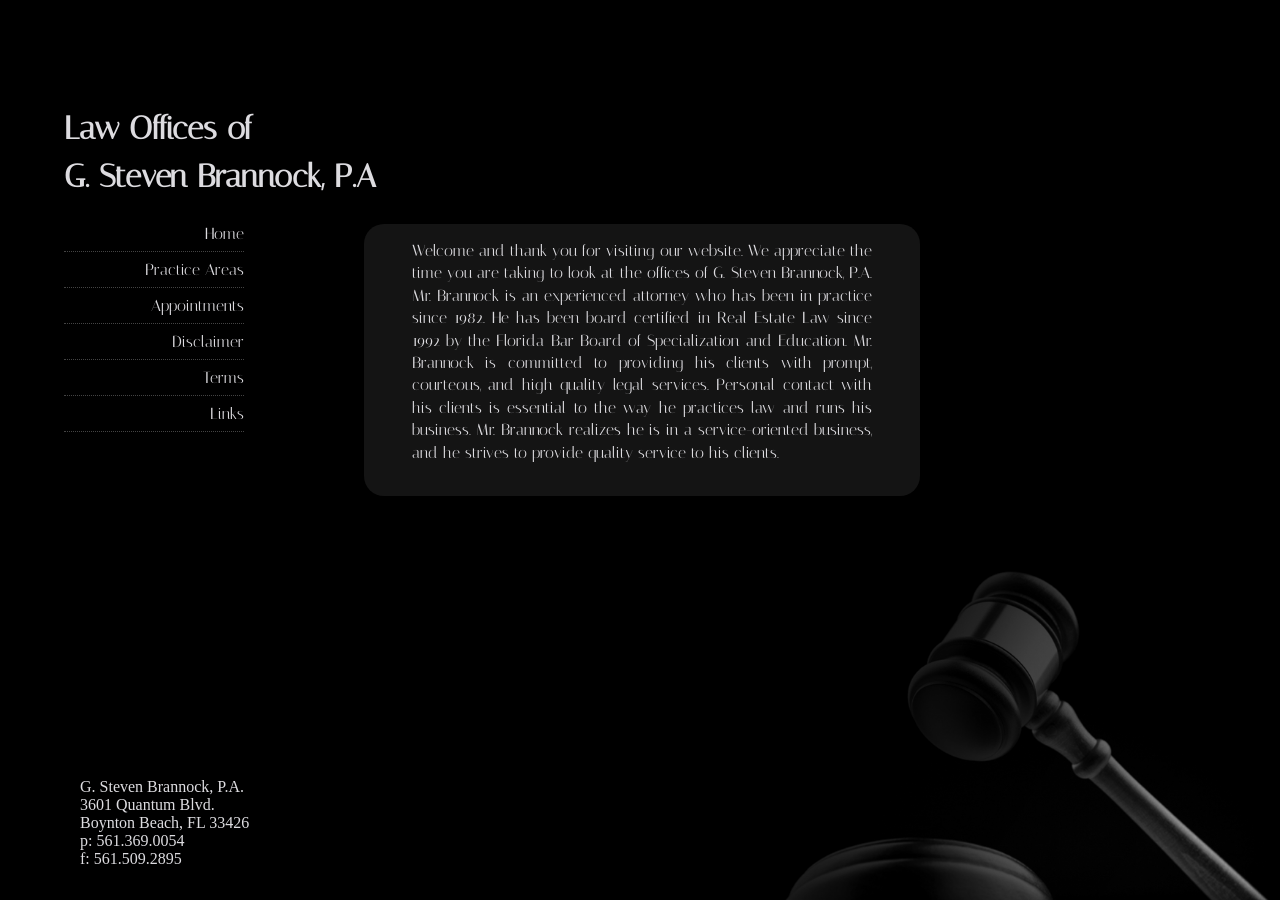
<file: index.html>
<!DOCTYPE HTML>
<html>
<head>
<meta http-equiv="Content-Type" content="text/html; charset=UTF-8">
<meta name="viewport" content="width=device-width, initial-scale=1">
<title>Home | G. Steven Brannock, P.A.</title>
<style>
	@import url("/css/html-reset.css");
	@import url("/css/style.css");
</style>
<link href='https://fonts.googleapis.com/css?family=Italiana' rel='stylesheet' type='text/css'>
</head>

<body>
	<div id="wrapper">
    <header>
      <h1><a href="/">Law Offices of<br />
      G. Steven Brannock, P.A</a></h1>
    </header>
    <div class="clearfix">
      <div id="left-col">
        <nav>
          <ul>
            <li><a href="/">Home</a></li>
            <li><a href="/practice-areas">Practice Areas</a></li>
            <li><a href="/appointments">Appointments</a></li>
            <li><a href="/disclaimer">Disclaimer</a></li>
            <li><a href="/terms">Terms</a></li>
            <li><a href="/links">Links</a></li>
          </ul>
        </nav>
      </div>
        
      <section id="content">
        <p>Welcome and thank you for visiting our website. We appreciate the
        time you are taking to look at the offices of G. Steven Brannock, P.A. Mr.
        Brannock is an experienced attorney who has been in practice since 1982.
        He has been board certified in Real Estate Law since 1992 by the Florida
        Bar Board of Specialization and Education. Mr. Brannock is committed to
        providing his clients with prompt, courteous, and high quality legal services.
        Personal contact with his clients is essential to the way he practices law and
        runs his business. Mr. Brannock realizes he is in a service-oriented business,
        and he strives to provide quality service to his clients.</p>
      </section>
    </div>
    
    <footer>
    	<div itemscope itemtype="https://schema.org/LocalBusiness">
        <span itemprop="name">G. Steven Brannock, P.A.</span>
        <div itemprop="address" itemscope itemtype="https://schema.org/PostalAddress">
          <span itemprop="streetAddress">3601 Quantum Blvd.</span><br />
          <span itemprop="addressLocality">Boynton Beach</span>,
          <span itemprop="addressRegion">FL</span>
          <span itemprop="postalCode">33426</span>
        </div>
        <span itemprop="telephone">p: 561.369.0054</span><br />
        <span itemprop="faxNumber">f: 561.509.2895</span>
      </div>
    </footer>
  </div>

</body>
</html>
</file>
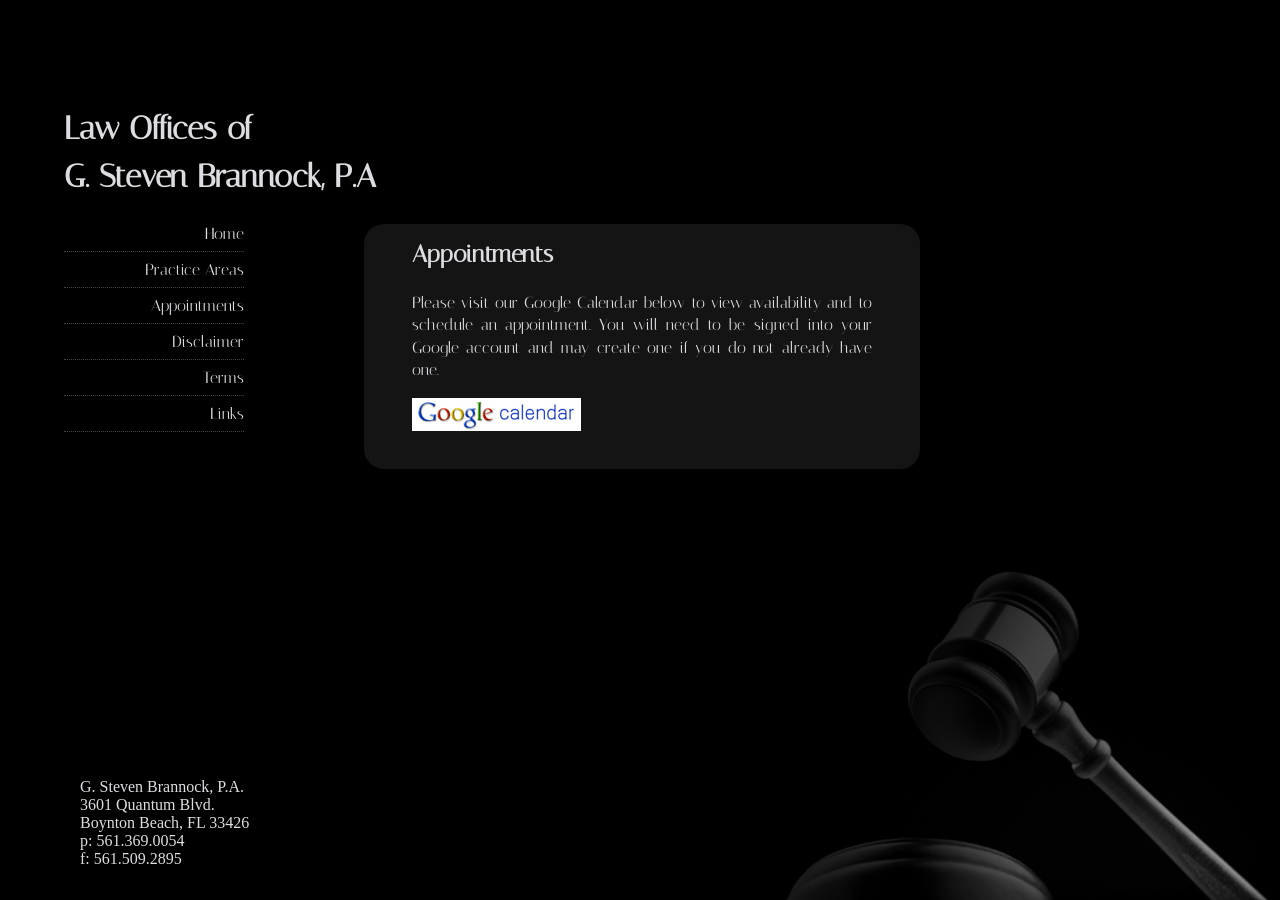
<file: appointments.html>
<!DOCTYPE HTML>
<html>
<head>
<meta http-equiv="Content-Type" content="text/html; charset=UTF-8">
<meta name="viewport" content="width=device-width, initial-scale=1">
<title>Appointments | G. Steven Brannock, P.A.</title>
<style>
  @import url("/css/html-reset.css");
  @import url("/css/style.css");
</style>
<link href='https://fonts.googleapis.com/css?family=Italiana' rel='stylesheet' type='text/css'>
</head>

<body>
  <div id="wrapper">
    <header>
      <h1><a href="/">Law Offices of<br />
      G. Steven Brannock, P.A</a></h1>
    </header>
    <div class="clearfix">
      <div id="left-col">
        <nav>
          <ul>
            <li><a href="/">Home</a></li>
            <li><a href="/practice-areas">Practice Areas</a></li>
            <li><a href="/appointments">Appointments</a></li>
            <li><a href="/disclaimer">Disclaimer</a></li>
            <li><a href="/terms">Terms</a></li>
            <li><a href="/links">Links</a></li>
          </ul>
        </nav>
      </div>
        
      <section id="content">
        <h2>Appointments</h2>
        <p>Please visit our Google Calendar below to view availability and to schedule an appointment.  You will need to be signed into your Google account and may create one if you do not already have one.</p>
        <p><a href="https://www.google.com/calendar/selfsched?sstoken=UUlvb0lQLVl2WHpafGRlZmF1bHR8OTllMjJjMWExYTM4ZDAwMzNhM2EwNTc2NmU1ZDJjMGQ" target="_blank"><img src="/images/g-calendar.png" /></a>
        <!--<iframe class="appointments" src="https://www.google.com/calendar/selfsched?sstoken=UVA3RzF3cUx2MFR0fGRlZmF1bHR8ZjY0ODFiMWM0MTk4YWM0NGEyZDA5ZTQ3YWI5ZWY4ZjE">Your browser does not support iframes.</iframe>-->
      </section>
    </div>
    
    <footer>
      <div itemscope itemtype="https://schema.org/LocalBusiness">
        <span itemprop="name">G. Steven Brannock, P.A.</span>
        <div itemprop="address" itemscope itemtype="https://schema.org/PostalAddress">
          <span itemprop="streetAddress">3601 Quantum Blvd.</span><br />
          <span itemprop="addressLocality">Boynton Beach</span>,
          <span itemprop="addressRegion">FL</span>
          <span itemprop="postalCode">33426</span>
        </div>
        <span itemprop="telephone">p: 561.369.0054</span><br />
        <span itemprop="faxNumber">f: 561.509.2895</span>
      </div>
    </footer>
  </div>

</body>
</html>
</file>
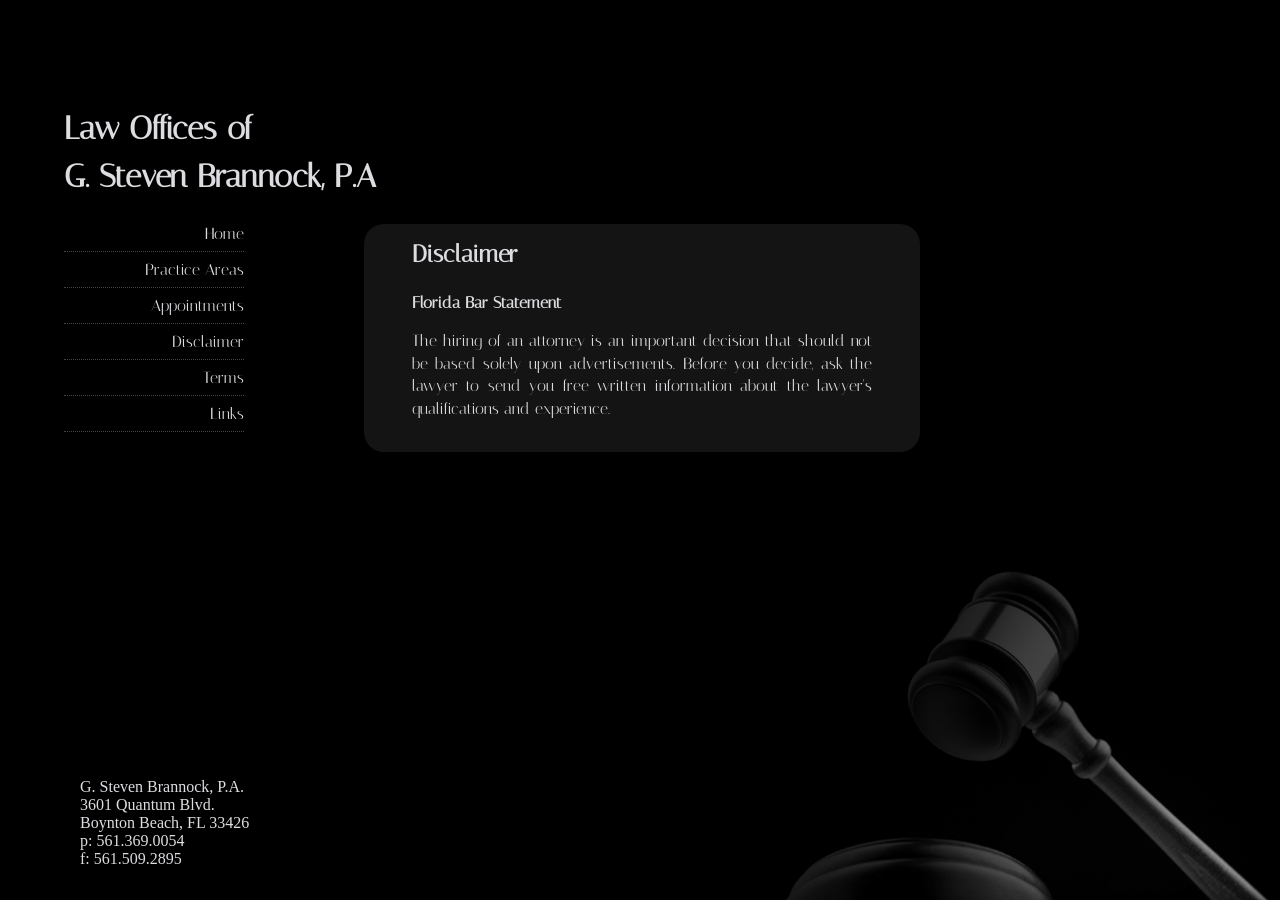
<file: disclaimer.html>
<!DOCTYPE HTML>
<html>
<head>
<meta http-equiv="Content-Type" content="text/html; charset=UTF-8">
<meta name="viewport" content="width=device-width, initial-scale=1">
<title>Disclaimer | G. Steven Brannock, P.A.</title>
<style>
	@import url("/css/html-reset.css");
	@import url("/css/style.css");
</style>
<link href='https://fonts.googleapis.com/css?family=Italiana' rel='stylesheet' type='text/css'>
</head>

<body>
	<div id="wrapper">
    <header>
      <h1><a href="/">Law Offices of<br />
      G. Steven Brannock, P.A</a></h1>
    </header>
    <div class="clearfix">
      <div id="left-col">
        <nav>
          <ul>
            <li><a href="/">Home</a></li>
            <li><a href="/practice-areas">Practice Areas</a></li>
            <li><a href="/appointments">Appointments</a></li>
            <li><a href="/disclaimer">Disclaimer</a></li>
            <li><a href="/terms">Terms</a></li>
            <li><a href="/links">Links</a></li>
          </ul>
        </nav>
      </div>
        
      <section id="content">
      	<h2>Disclaimer</h2>
        <p><strong>Florida Bar Statement</strong></p>
        <p>The hiring of an attorney is an important decision that should not be based solely upon advertisements. Before you decide, ask the lawyer to send you free written information about the lawyer's qualifications and experience.</p>
      </section>
    </div>
    
    <footer>
    	<div itemscope itemtype="https://schema.org/LocalBusiness">
        <span itemprop="name">G. Steven Brannock, P.A.</span>
        <div itemprop="address" itemscope itemtype="https://schema.org/PostalAddress">
          <span itemprop="streetAddress">3601 Quantum Blvd.</span><br />
          <span itemprop="addressLocality">Boynton Beach</span>,
          <span itemprop="addressRegion">FL</span>
          <span itemprop="postalCode">33426</span>
        </div>
        <span itemprop="telephone">p: 561.369.0054</span><br />
        <span itemprop="faxNumber">f: 561.509.2895</span>
      </div>
    </footer>
  </div>

</body>
</html>
</file>
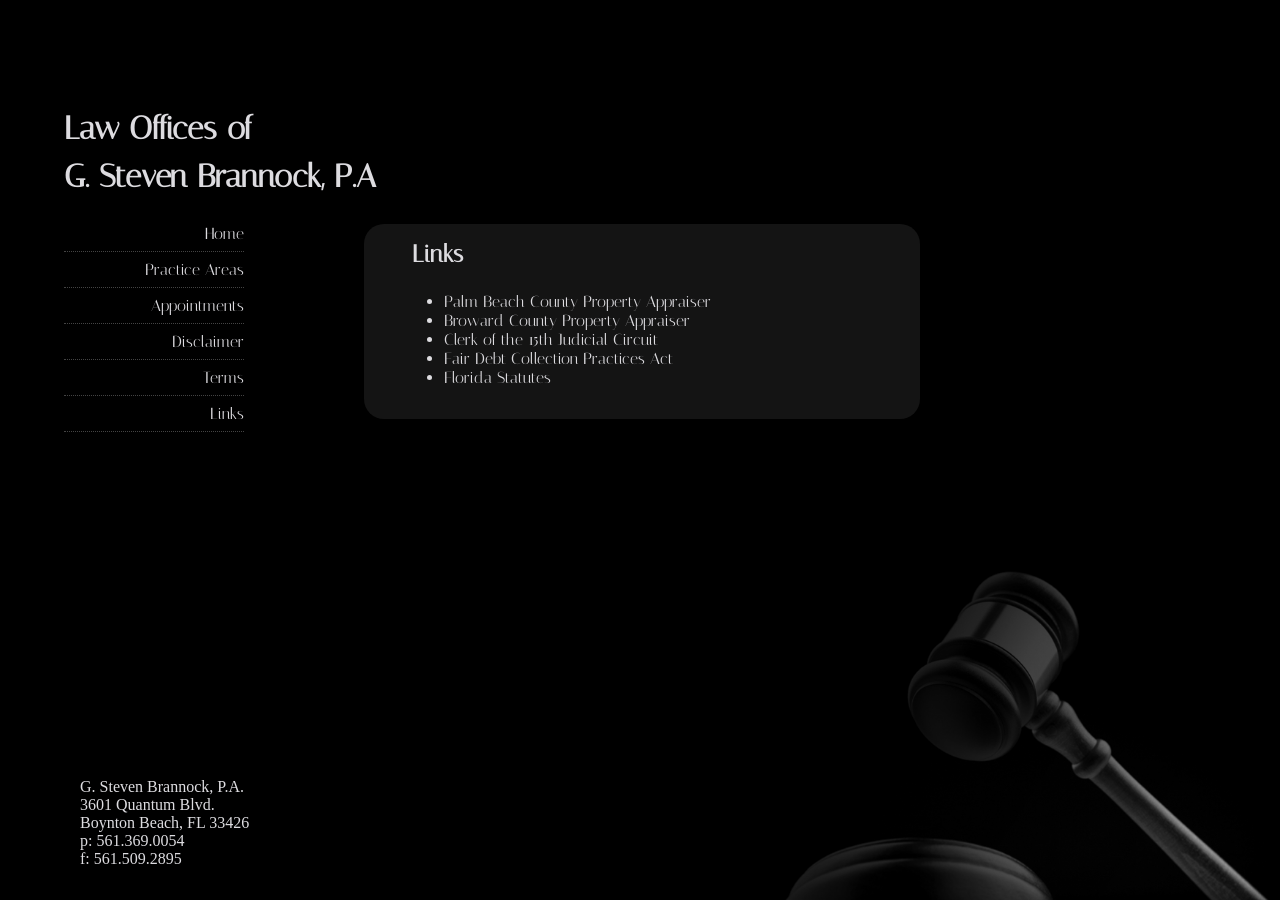
<file: links.html>
<!DOCTYPE HTML>
<html>
<head>
<meta http-equiv="Content-Type" content="text/html; charset=UTF-8">
<meta name="viewport" content="width=device-width, initial-scale=1">
<title>Links | G. Steven Brannock, P.A.</title>
<style>
	@import url("/css/html-reset.css");
	@import url("/css/style.css");
</style>
<link href='https://fonts.googleapis.com/css?family=Italiana' rel='stylesheet' type='text/css'>
</head>

<body>
	<div id="wrapper">
    <header>
      <h1><a href="/">Law Offices of<br />
      G. Steven Brannock, P.A</a></h1>
    </header>
    <div class="clearfix">
      <div id="left-col">
        <nav>
          <ul>
            <li><a href="/">Home</a></li>
            <li><a href="/practice-areas">Practice Areas</a></li>
            <li><a href="/appointments">Appointments</a></li>
            <li><a href="/disclaimer">Disclaimer</a></li>
            <li><a href="/terms">Terms</a></li>
            <li><a href="/links">Links</a></li>
          </ul>
        </nav>
      </div>
        
      <section id="content">
      	<h2>Links</h2>
        <ul>
        	<li><a href="http://www.co.palm-beach.fl.us/papa/" target="_blank">Palm Beach County Property Appraiser</a></li>
          <li><a href="http://www.bcpa.net/" target="_blank">Broward County Property Appraiser</a></li>
          <li><a href="http://www.pbcountyclerk.com/" target="_blank">Clerk of the 15th Judicial Circuit</a></li>
          <li><a href="http://www.ftc.gov/os/statutes/fdcpa/fdcpact.htm" target="_blank">Fair Debt Collection Practices Act</a></li>
					<li><a href="http://www.leg.state.fl.us/Statutes/index.cfm" target="_blank">Florida Statutes</a></li>
        </ul>
      </section>
    </div>
    
    <footer>
    	<div itemscope itemtype="https://schema.org/LocalBusiness">
        <span itemprop="name">G. Steven Brannock, P.A.</span>
        <div itemprop="address" itemscope itemtype="https://schema.org/PostalAddress">
          <span itemprop="streetAddress">3601 Quantum Blvd.</span><br />
          <span itemprop="addressLocality">Boynton Beach</span>,
          <span itemprop="addressRegion">FL</span>
          <span itemprop="postalCode">33426</span>
        </div>
        <span itemprop="telephone">p: 561.369.0054</span><br />
        <span itemprop="faxNumber">f: 561.509.2895</span>
      </div>
    </footer>
  </div>

</body>
</html>
</file>
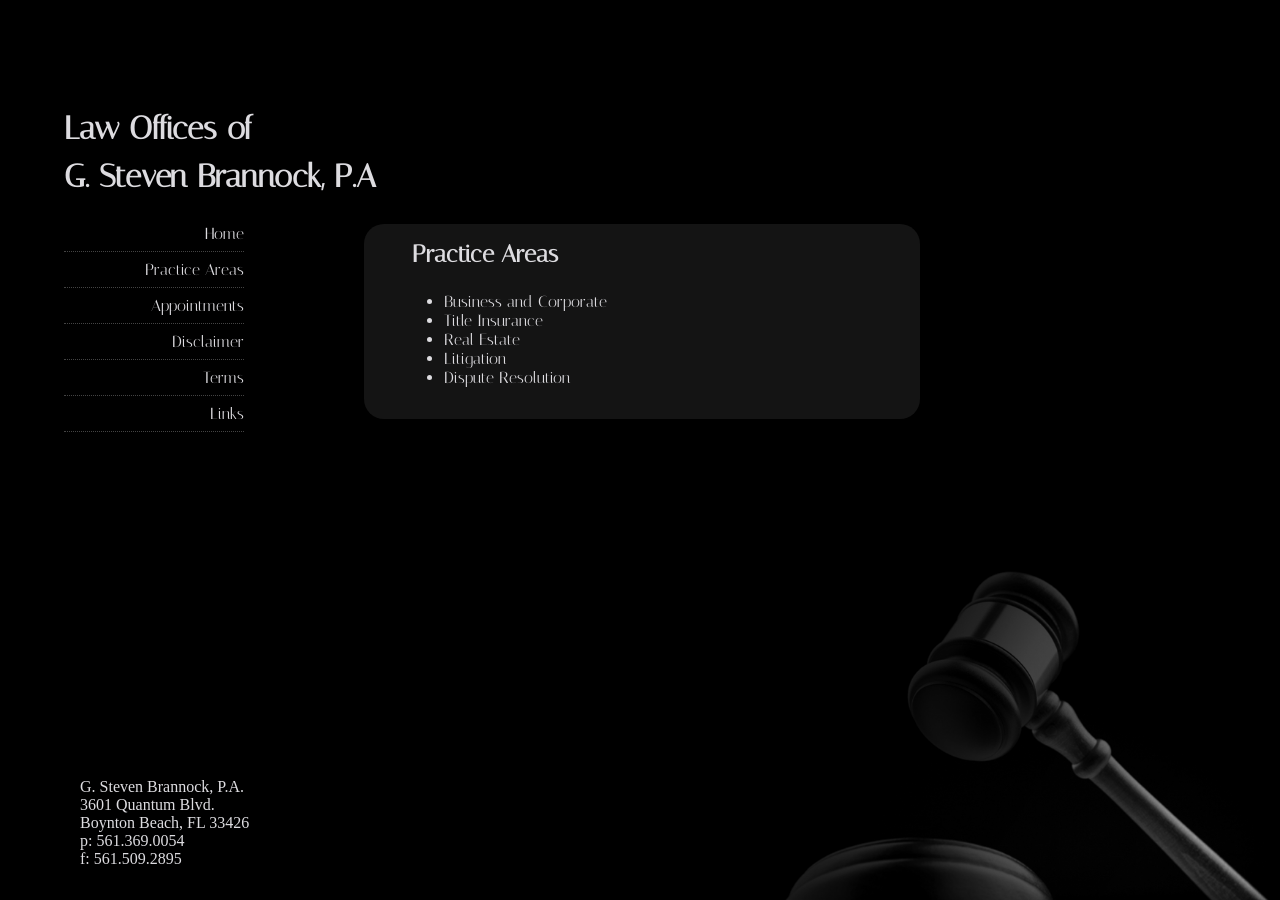
<file: practice-areas.html>
<!DOCTYPE HTML>
<html>
<head>
<meta http-equiv="Content-Type" content="text/html; charset=UTF-8">
<meta name="viewport" content="width=device-width, initial-scale=1">
<title>Practice Areas | G. Steven Brannock, P.A.</title>
<style>
	@import url("/css/html-reset.css");
	@import url("/css/style.css");
</style>
<link href='https://fonts.googleapis.com/css?family=Italiana' rel='stylesheet' type='text/css'>
</head>

<body>
	<div id="wrapper">
    <header>
      <h1><a href="/">Law Offices of<br />
      G. Steven Brannock, P.A</a></h1>
    </header>
    <div class="clearfix">
      <div id="left-col">
        <nav>
          <ul>
            <li><a href="/">Home</a></li>
            <li><a href="/practice-areas">Practice Areas</a></li>
            <li><a href="/appointments">Appointments</a></li>
            <li><a href="/disclaimer">Disclaimer</a></li>
            <li><a href="/terms">Terms</a></li>
            <li><a href="/links">Links</a></li>
          </ul>
        </nav>
      </div>
        
      <section id="content">
      	<h2>Practice Areas</h2>
        <ul>
        	<li>Business and Corporate</li>
        	<li>Title Insurance</li>
        	<li>Real Estate</li>
        	<li>Litigation</li>
        	<li>Dispute Resolution</li>
        </ul>
      </section>
    </div>
    
    <footer>
    	<div itemscope itemtype="https://schema.org/LocalBusiness">
        <span itemprop="name">G. Steven Brannock, P.A.</span>
        <div itemprop="address" itemscope itemtype="https://schema.org/PostalAddress">
          <span itemprop="streetAddress">3601 Quantum Blvd.</span><br />
          <span itemprop="addressLocality">Boynton Beach</span>,
          <span itemprop="addressRegion">FL</span>
          <span itemprop="postalCode">33426</span>
        </div>
        <span itemprop="telephone">p: 561.369.0054</span><br />
        <span itemprop="faxNumber">f: 561.509.2895</span>
      </div>
    </footer>
  </div>

</body>
</html>
</file>
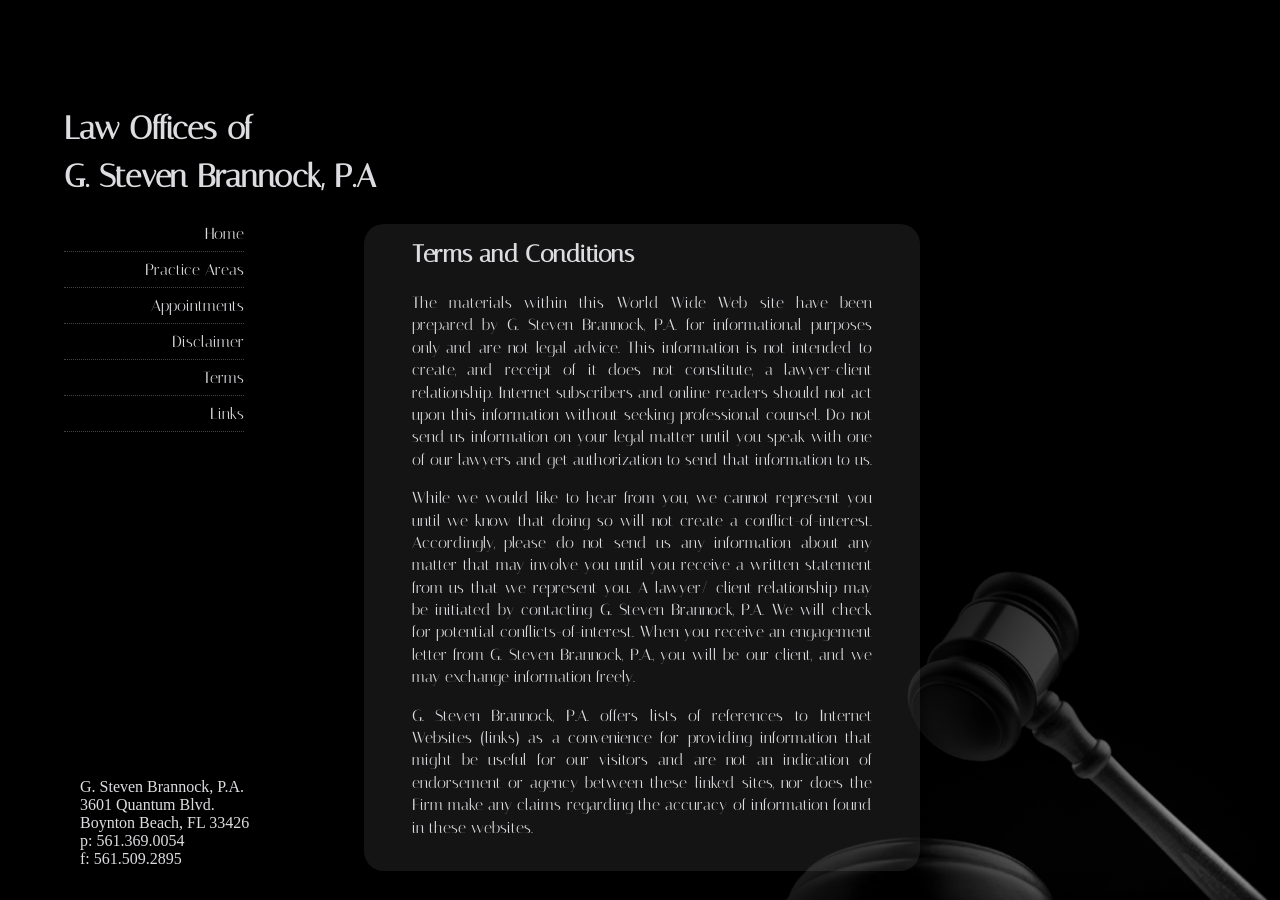
<file: terms.html>
<!DOCTYPE HTML>
<html>
<head>
<meta http-equiv="Content-Type" content="text/html; charset=UTF-8">
<meta name="viewport" content="width=device-width, initial-scale=1">
<title>Terms &amp; Conditions | G. Steven Brannock, P.A.</title>
<style>
	@import url("/css/html-reset.css");
	@import url("/css/style.css");
</style>
<link href='https://fonts.googleapis.com/css?family=Italiana' rel='stylesheet' type='text/css'>
</head>

<body>
	<div id="wrapper">
    <header>
      <h1><a href="/">Law Offices of<br />
      G. Steven Brannock, P.A</a></h1>
    </header>
    <div class="clearfix">
      <div id="left-col">
        <nav>
          <ul>
            <li><a href="/">Home</a></li>
            <li><a href="/practice-areas">Practice Areas</a></li>
            <li><a href="/appointments">Appointments</a></li>
            <li><a href="/disclaimer">Disclaimer</a></li>
            <li><a href="/terms">Terms</a></li>
            <li><a href="/links">Links</a></li>
          </ul>
        </nav>
      </div>
        
      <section id="content">
      	<h2>Terms and Conditions</h2>
        <p>The materials within this World Wide Web site have been prepared by G. Steven Brannock, P.A. for informational purposes only and are not legal advice. This information is not intended to create, and receipt of it 		does not constitute, a lawyer-client relationship. Internet subscribers and online readers should not act upon this information without seeking professional counsel. Do not send us information on your legal matter until you speak with one of our lawyers and get authorization to send that information to us.</p>

<p>While we would like to hear from you, we cannot represent you until we know that doing so will not create a conflict-of-interest. Accordingly, please do not send us any information about any matter that may involve you until you receive a written statement from us that we represent you. A lawyer/ client relationship may be initiated by contacting G. Steven Brannock, P.A. We will check for potential conflicts-of-interest. When you receive an engagement letter from G. Steven Brannock, P.A., you will be our client, and we may exchange information freely.</p>

<p>G. Steven Brannock, P.A. offers lists of references to Internet Websites (links) as a convenience for providing information that might be useful for our visitors and are not an indication of endorsement or agency between these linked sites, nor does the Firm make any claims regarding the accuracy of information found in these websites.</p>
      </section>
    </div>
    
    <footer>
    	<div itemscope itemtype="https://schema.org/LocalBusiness">
        <span itemprop="name">G. Steven Brannock, P.A.</span>
        <div itemprop="address" itemscope itemtype="https://schema.org/PostalAddress">
          <span itemprop="streetAddress">3601 Quantum Blvd.</span><br />
          <span itemprop="addressLocality">Boynton Beach</span>,
          <span itemprop="addressRegion">FL</span>
          <span itemprop="postalCode">33426</span>
        </div>
        <span itemprop="telephone">p: 561.369.0054</span><br />
        <span itemprop="faxNumber">f: 561.509.2895</span>
      </div>
    </footer>
  </div>

</body>
</html>
</file>
